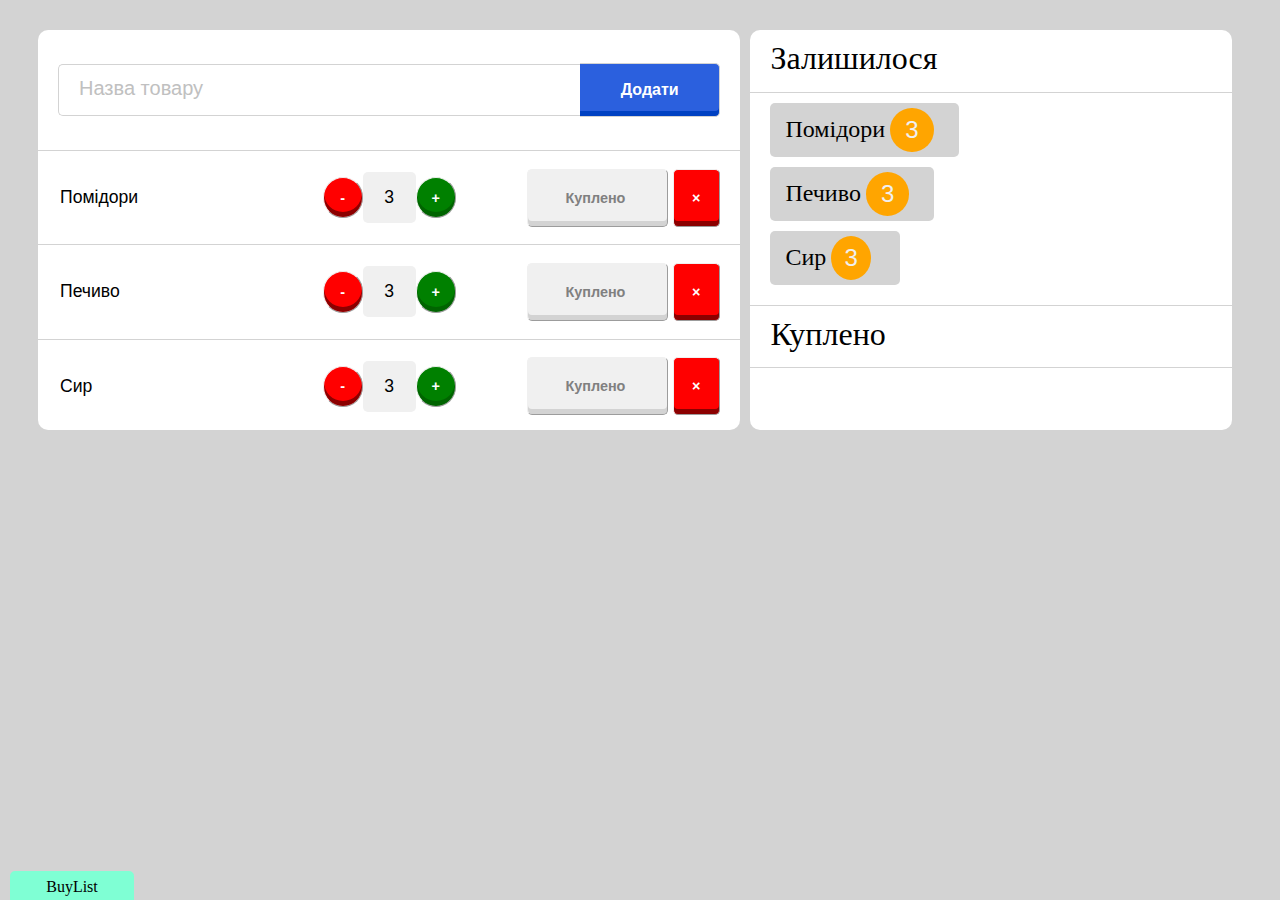
<file: page1.html>
<!DOCTYPE html>
<html>
<head lang="uk">
    <meta charset="UTF-8"/>
    <meta name ="viewport" content="width=device-width, initial-scale=1.0">
    <title>Product List</title>
    <link rel="stylesheet" type="text/css" href="pagee.css" />
</head>

<body>
<div class="container">
    <div class="rectangle1" id="rect1">
        <section class="firstLine">
            <input type="text" name="addProduct" placeholder="Назва товару" id="firstLineInput">
            <button type="button" data-tooltip="Додати" id="addButton" >Додати</button>
        </section>
        <hr>
        <section class="secondLine">
            <div class="left">
                <input type="text" class="productInput" id="TomatoesInput" value="Помідори"  onclick="changeName(id, event)">
            </div>
            <div class="center">
                <button class="buttonM" data-tooltip="мінус">-</button>
                <label class="amount">3</label>
                <button class="buttonP" data-tooltip="плюс">+</button>
            </div>
            <div class="right">
                <button class="buttonBought" data-tooltip="куплено">Куплено</button>
                <button class="buttonCancel" data-tooltip="скасувати">×</button>
            </div>
        </section>
        <hr>
        <section class="thirdLine">
            <div class="left">
                <input type="text" class="productInput" id="CookiesInput" value="Печиво"  onclick="changeName(id, event)">
            </div>
            <div class="center">
                <button class="buttonM" data-tooltip="мінус">-</button>
                <label class="amount">3</label>
                <button class="buttonP" data-tooltip="плюс">+</button>
            </div>
            <div class="right">
                <button class="buttonBought" data-tooltip="куплено">Куплено</button>
                <button class="buttonCancel" data-tooltip="скасувати">×</button>
            </div>
        </section>
        <hr>
        <section class="fourthLine">
            <div class="left">
                <input type="text" class="productInput" id="CheeseInput" value="Сир" onclick="changeName(id, event)">
            </div>
            <div class="center">
                <button class="buttonM" data-tooltip="мінус">-</button>
                <label class="amount">3</label>
                <button class="buttonP" data-tooltip="плюс">+</button>
            </div>
            <div class="right">
                <button class="buttonBought" data-tooltip="куплено">Куплено</button>
                <button class="buttonCancel" data-tooltip="скасувати">×</button>
            </div>
        </section>
        <hr>
    </div>


    <div class="rectangle2" id="rect2">
        <section class="firstLine">
            <label class="phrases">Залишилося</label>
        </section>
        <hr>
        <section class="secondLine">
            <label class="product"><label>Помідори</label>
                <span class="amount">3</span>
            </label>
            <label class="product"> <label>Печиво</label>
                <span class="amount">3</span>
            </label>
            <label class="product"><label>Сир</label>
                <span class="amount">3</span>
            </label>
        </section>
        <hr>
        <section class="thirdLine">
            <label class="phrases">Куплено</label>
        </section>
        <hr>
        <section class="fourthLine">
        </section>
    </div>
    <div class="badge">
        <div class="badge-content">BuyList</div>
        <div class="badge-content-print">Created by Oleksandra Prokopchuk</div>
    </div>
</div>
<script src="page.js"></script>
</body>
</html>
</file>
<file: pagee.css>
body {
    background-color: lightgray;
}
.container {
    display: flex;
    margin-top: 30px;
    margin-right: 30px;
    margin-left: 30px;
    min-width: 450px;
}
@media (max-width: 850px) {
    .container {
        flex-direction: column;
    }
    .rectangle1,
    .rectangle2 {
        flex-grow: 1;
        margin-bottom: 10px;
        margin-right: 0;
    }
    .rectangle2{
        min-width: 450px;
    }
}

.rectangle1, .rectangle2{
    background-color: white;
    margin-right: 10px;
    height: 400px;

    overflow-y: scroll;
    border-radius: 10px;
}
.rectangle1 {
    flex-grow: 3;
    position: relative;
}
.rectangle1 .firstLine {
    height: 30%;
    display: flex;
    align-items: center;
    justify-content: center;
}
.rectangle1 .secondLine,
.rectangle1 .thirdLine,
.rectangle1 .fourthLine {
    height: calc(70%/3);
}

.rectangle1 .firstLine input[type="text"],
.rectangle1 .firstLine button {
    display: inline-block;
    border: 1px solid lightgray;
}
.rectangle1 .firstLine input[type="text"]{
    height: 40%;
    width: 60%;
    flex: 1;
    margin-left: 20px;
    padding-left: 20px;
    border-right: none;
    border-radius: 5px 0 0 5px;
    overflow: hidden;
    text-overflow: ellipsis;
}
.rectangle1 .firstLine input[type="text"]::placeholder {
    font-family: Arial, sans-serif;
    font-size: 150%;
    color: silver;
}
.rectangle1 .firstLine button {
    height: 45%;
    width: 20%;
    margin-right: 20px;
    background-color: #2B60DE;
    color: white;
    box-shadow: inset 0 -5px 0 0 #0041C2;
    border-left: none;
    border-radius: 0 5px 5px 0;
    font-family: Lucida Grande, sans-serif;
    font-weight: bold;
    font-size: 100%;
}
@media (max-width: 670px) {
    .rectangle1 .firstLine button{
        font-size: 70% ;
    }
}
@media (max-width: 600px) {
    .rectangle1 .firstLine button{
        font-size: 100% ;
    }
}
.rectangle1 .secondLine,
.rectangle1 .thirdLine,
.rectangle1 .fourthLine,
.line{
    display: flex;
    justify-content: flex-start;
    align-items: center;
}

.rectangle1 .secondLine div,
.rectangle1 .thirdLine div,
.rectangle1 .fourthLine div,
.line div {
    flex-grow: 1;
    flex-basis: 0;
    text-align: center;
    display: flex;
    align-items: center;
    justify-content: center;
}

.rectangle1 .productInput,
.line input[type="text"] {
    width: 60%;
    max-width: 100%;
    margin-right: 80px;
    margin-left: 20px;
    font-family: "Gill Sans", sans-serif;
    font-size: 110%;
    border: none;
    background: transparent;
    overflow: hidden;
    text-overflow: ellipsis;
}

.rectangle1 .productInput:focus,
.line input[type="text"]:focus{
    border: 2px solid skyblue;
    outline: none;
}
.amount{
    width: 10%;
    padding: 15px;
    font-family: "Gill Sans", sans-serif;
    font-size: 110%;
    background-color: #F0F0F0 ;
    border-radius: 5px;
}

.buttonBought{
    width: 60%;
    max-width: 100%;
    padding-top: 20px;
    padding-bottom: 20px;
    padding-right: 10px;
    color: grey;
    background-color: #F0F0F0;
    border-color: #F0F0F0;
    border-width: 1px;
    border-radius: 5px;
    box-shadow: inset 0 -5px 0 0 lightgray;
    font-family: Lucida Grande, sans-serif;
    font-size: 90%;
    font-weight: bold;
}
.buttonNotBought {
    width: 60%;
    max-width: 100%;
    padding-top: 20px;
    padding-bottom: 20px;
    padding-right: 10px;
    color: grey;
    background-color: #F0F0F0;
    border-color: #F0F0F0;
    border-width: 1px;
    border-radius: 5px;
    box-shadow: inset 0 -5px 0 0 lightgray;
    font-family: "Lucida Grande", sans-serif;
    font-size: 90%;
    font-weight: bold;
}


.buttonCancel{
    width: 20%;
    max-width: 100%;
    padding-top: 20px;
    padding-bottom: 20px;
    margin-left: 5px;
    font-family: Lucida Grande, sans-serif;
    font-size: 90%;
    font-weight: bold;
    color: white;
    background-color: red;
    border-color: #F0F0F0;
    border-width: 1px;
    border-radius: 5px;
    box-shadow: inset 0 -5px 0 0 darkred;
}
.buttonM,
.buttonP{
    width: 17%;
    max-width: 100%;
    padding-top: 5%;
    padding-bottom: 5%;
    font-family: Lucida Grande, sans-serif;
    font-size: 90%;
    font-weight: bold;
}
.buttonM{
    color: white;
    background-color: red;
    border-color: #F0F0F0;
    border-width: 1px;
    border-radius: 50px;
    box-shadow: inset 0 -5px 0 0 darkred;
}
.buttonP{
    color: white;
    background-color: green;
    border-color: #F0F0F0;
    border-width: 1px;
    border-radius: 50px;
    box-shadow: inset 0 -5px 0 0 darkgreen;
}

.rectangle1 hr,
.rectangle2 hr{
    margin: 0;
    border: none;
    border-top: 1px solid lightgray;
}

.rectangle2 {
    width: 40%;
    height: 400px;
    overflow-y: scroll;
    display: flex;
    flex-direction: column;
}
.rectangle2  .secondLine,
.rectangle2  .fourthLine{
    flex-grow: 1;
    display: flex;
    flex-direction: column;
    justify-content: center;
    align-items: flex-start;
}


.rectangle2 .firstLine,
.rectangle2 .secondLine,
.rectangle2 .thirdLine,
.rectangle2 .fourthLine {
    flex-basis: 25%;
    display: flex;
    box-sizing: border-box; /* Include padding and border in the flex-basis calculation */
    padding: 10px; /* Adjust the padding as desired */

}
.phrases {
    flex-grow: 1;
    flex-basis: 0;
    font-size: 2em;
    max-width: 100%;
    overflow: hidden;
    padding-left: 10px;
    padding-right: 10px;
    white-space: nowrap;
    text-overflow: ellipsis;
}

.product{
    display: inline-flex;
    align-items: center;
    position: relative;
    padding: 5px 15px;
    margin-left: 10px;
    margin-right: 2px;
    margin-bottom: 10px;
    background-color: lightgray;
    color: black;
    border-radius: 5px;
    font-size: 1.5em;
    max-width: 100%;
    overflow: hidden;
    white-space: nowrap;
    text-overflow: ellipsis;
}
.rectangle2 .fourthLine .product{
    text-decoration: line-through;
}

.product .amount{
    display: inline-flex;
    justify-content: center;
    align-items: center;
    margin-left: 5px;
    margin-right: 10px;
    padding: 8px 15px;
    background-color: orange;
    color: #F0F0F0;
    border-radius: 50%;
    font-size: 1em;
}
@media (max-width: 890px) {
    .product{
        font-size: 1.2em;
    }
    .product .amount{
        font-size: 1em;
    }
}

@media (max-width: 810px) {
    .product{
        font-size: 1em;
        width: 35%;
    }
    .product .amount{
        font-size: 0.9em;
    }
}

@media (max-width: 770px) {
    .product{
        font-size: 1.2em;
    }
    .product .amount{
        font-size: 1em;
    }
}

button {
    position: relative;
    transform-style: preserve-3d;
}
button:after{
    content: attr(data-tooltip) ;
    padding: 5px;
    bottom: 100%;
    min-width:50px;
    position: absolute;
    white-space: nowrap;
    transform: translate(-50%, 5px) translateZ(-1px);
    border-radius: 5px;
    left: 50%;
    background: #AF01DA;
    color: white;
    transition: 0.5s;
    visibility: hidden;

}
button:hover::after {
    transform: translate(-50%, -5px) translateZ(0);
    visibility: visible;
    display: block;
}
.badge {
    position: fixed;
    bottom: -75px;
    left: 10px;
    width: 120px;
    height: 100px;
    border: 2px solid aquamarine;
;
    background-color: aquamarine;
    color: black;
    border-radius: 5px;
    text-align: center;
    transition: transform 0.3s, background-color 0.3s;
    cursor: pointer;
}

.badge:hover {
    transform: translateY(-120px);
    background-color: orange;
    color: #34282C;
}

.badge-content {
    padding: 5px;
    transition: opacity 0.3s;
}

.badge:hover .badge-content {
    opacity: 1;
}

@media print {
    .badge {
        height: 70px;
        padding-top: 20px;
        border-radius: 20px 20px 0 0;
        border-color: black;
        background-color: #FFFFFF;
        color: #6C63FF;
        bottom: 0;
    }
    .badge-content{
        display: none;
    }
    .badge-content-print{
        transform: translateY(-20px);
    }
}

@media (max-width: 650px) {
    .buttonBought,
    .buttonCancel,
    .buttonM,
    .buttonP{
        font-size: 70% ;
    }
}
@media (max-width: 610px) {
    .buttonBought,
    .buttonCancel,
    .buttonM,
    .buttonP{
        font-size: 50% ;
    }
}

@media (max-width: 600px) {
    .buttonM,
    .buttonP{
        width: 20%;
        padding: 5%;
        font-size: 90%;

    }
}
@media (max-width: 600px) {
    .buttonBought,
    .buttonCancel{
        font-size: 90% ;
    }
}
.line {
    height: calc(280px / 3);
}

.line-hr {
    border: none;
    border-top: 1px solid lightgray;
    margin: 10px 0;
}
</file>
